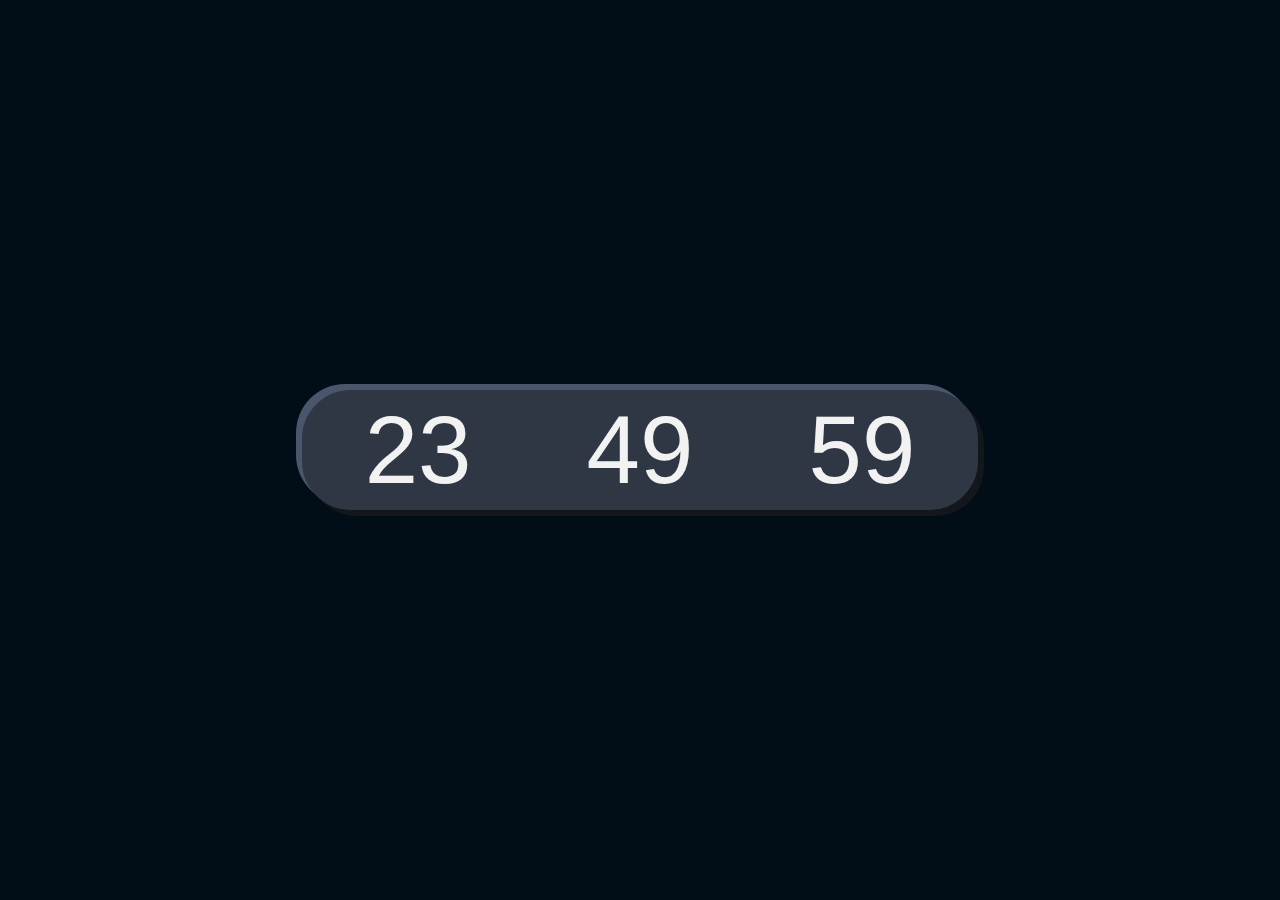
<file: index.html>
<!DOCTYPE html>
<html lang="pt-br">

<head>
    <meta charset="UTF-8">
    <meta name="viewport" content="width=device-width, initial-scale=1.0">
    <title>Relógio Digital</title>
    <meta name="author" content="Diogo-">
    <link rel="stylesheet" href="css/style.css">
    <link rel="icon" href="img/clock.png">
</head>

<body>

    <body>
        <div id="relogio">
            <!-- Div que irá receber as horas do getHours -->
            <div class="tempo" id="horas">00</div>

            <!-- Div que irá receber os minuts do getMinutes -->
            <div class="tempo" id="minutos">00</div>

            <!-- Div que irá receber os segundos do getSeconds -->
            <div class="tempo" id="segundos">00</div>
        </div>
        <script src="js/script.js"></script>
    </body>

</html>
</file>
<file: css/style.css>
body {
    display: flex;
    align-items: center;
    justify-content: center;
    height: 100vh;
    margin: 0;
}

#relogio {
    display: flex;
    font-family: 'Arial', sans-serif;
    font-size: 6em;
    border: #2F3644 solid 5px;
    border-radius: 49px;
    background: #2F3644;
    box-shadow: 6px 6px 0px #13161b, -6px -6px 0px #4b566d;
}

.tempo {
    margin: 0 0.6em;
    color: #f2f2f2; 
}
</file>
